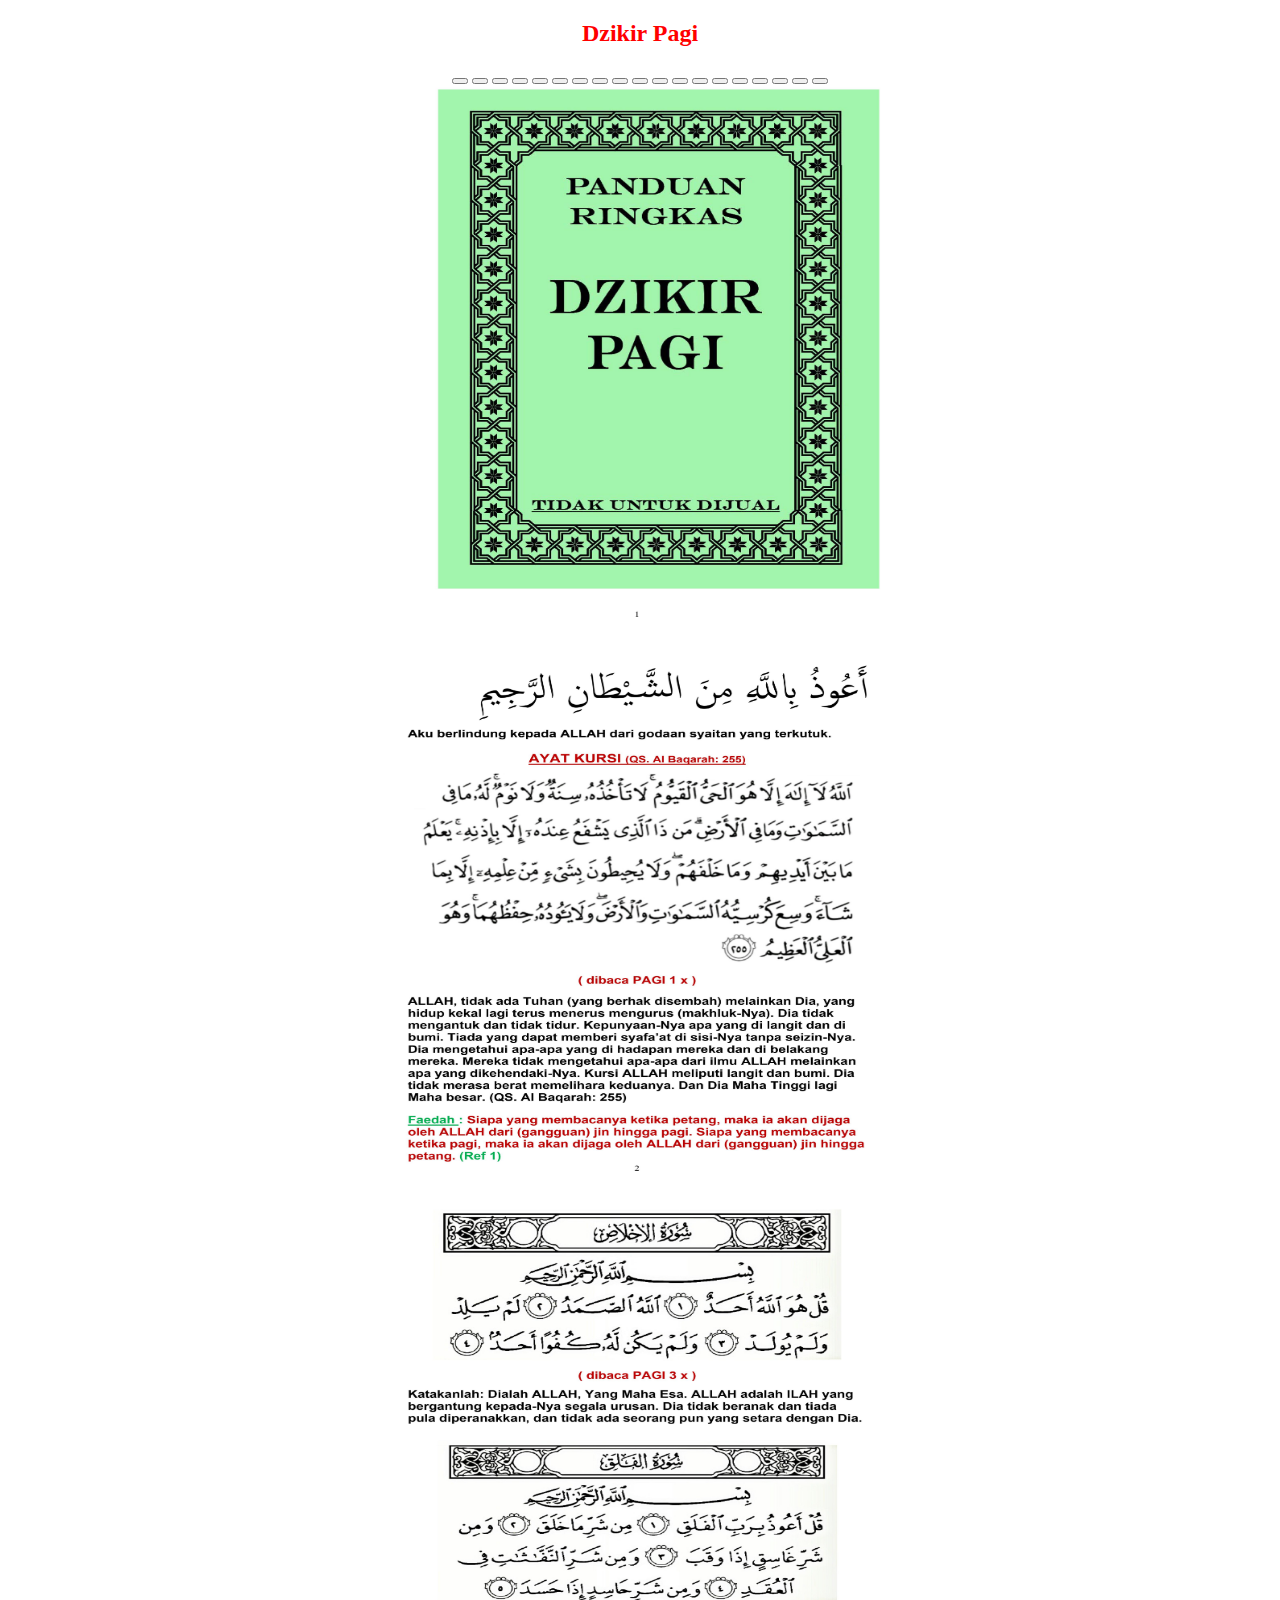
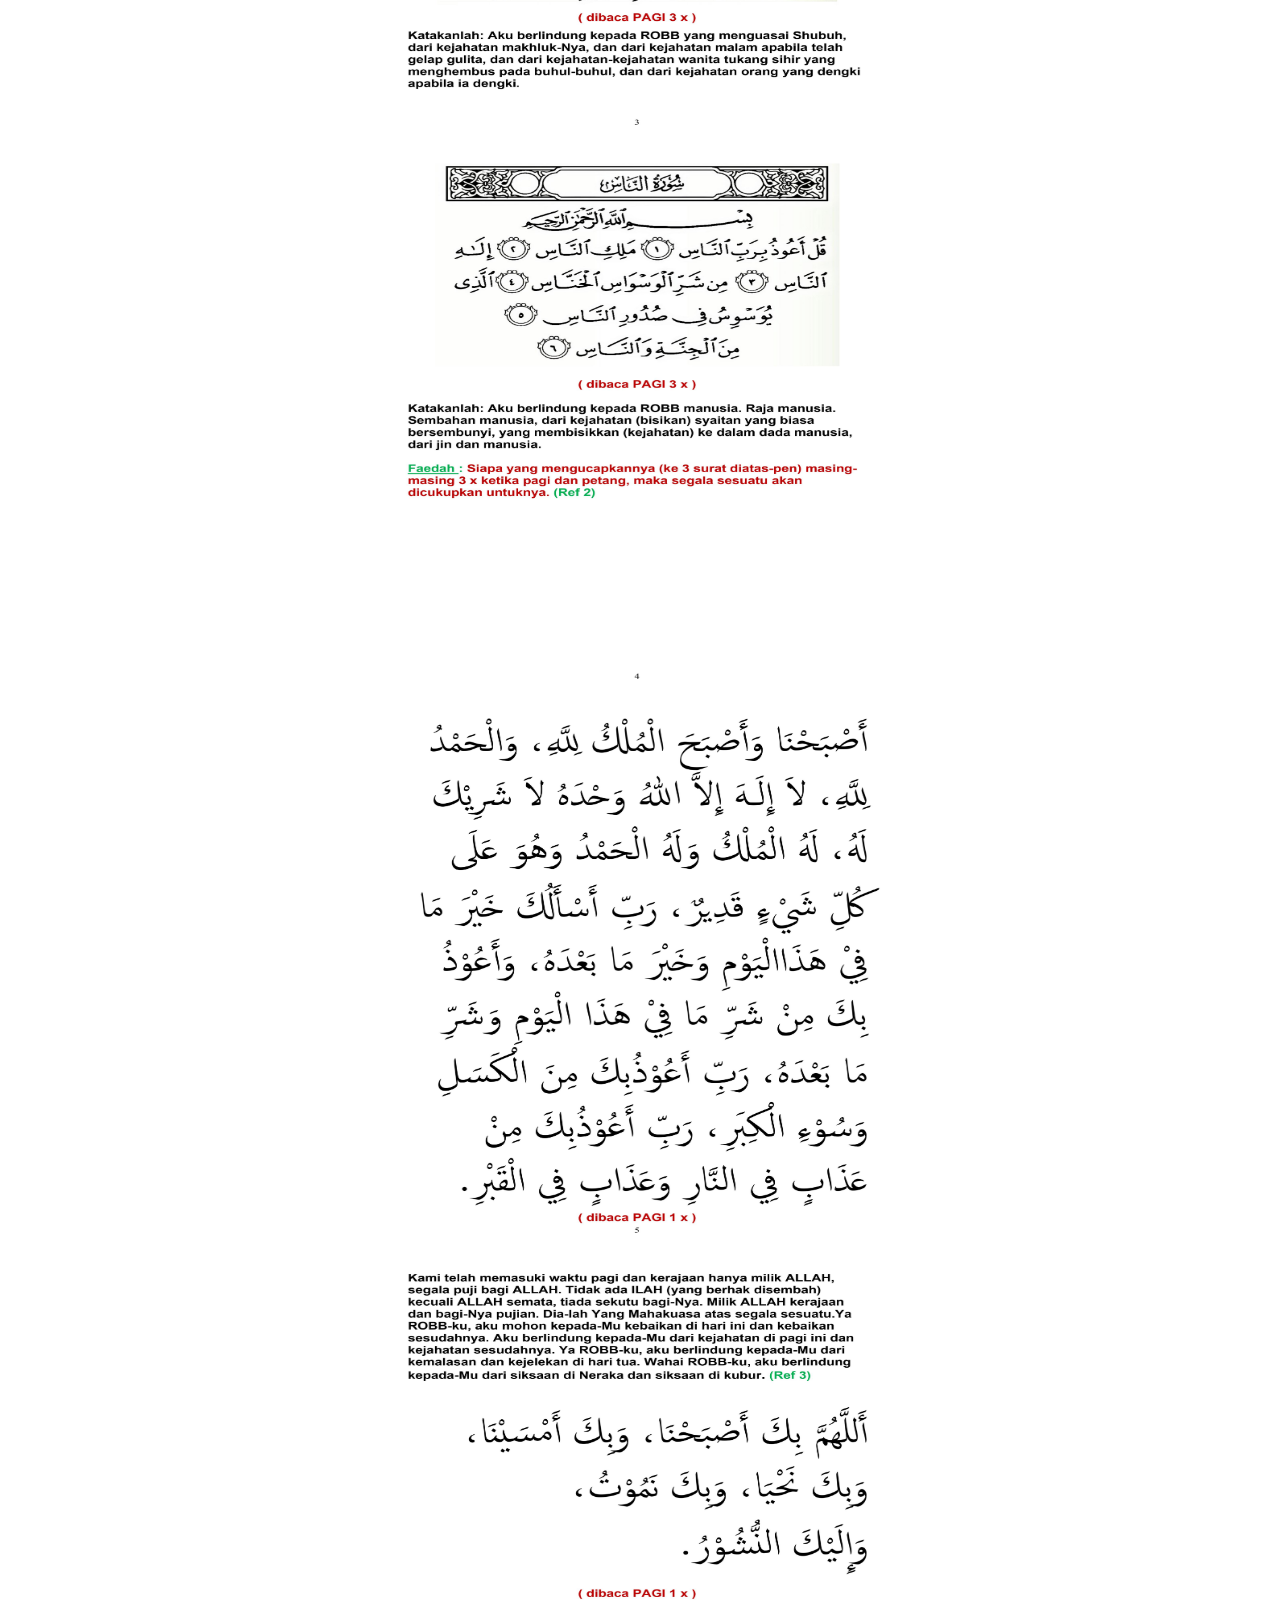
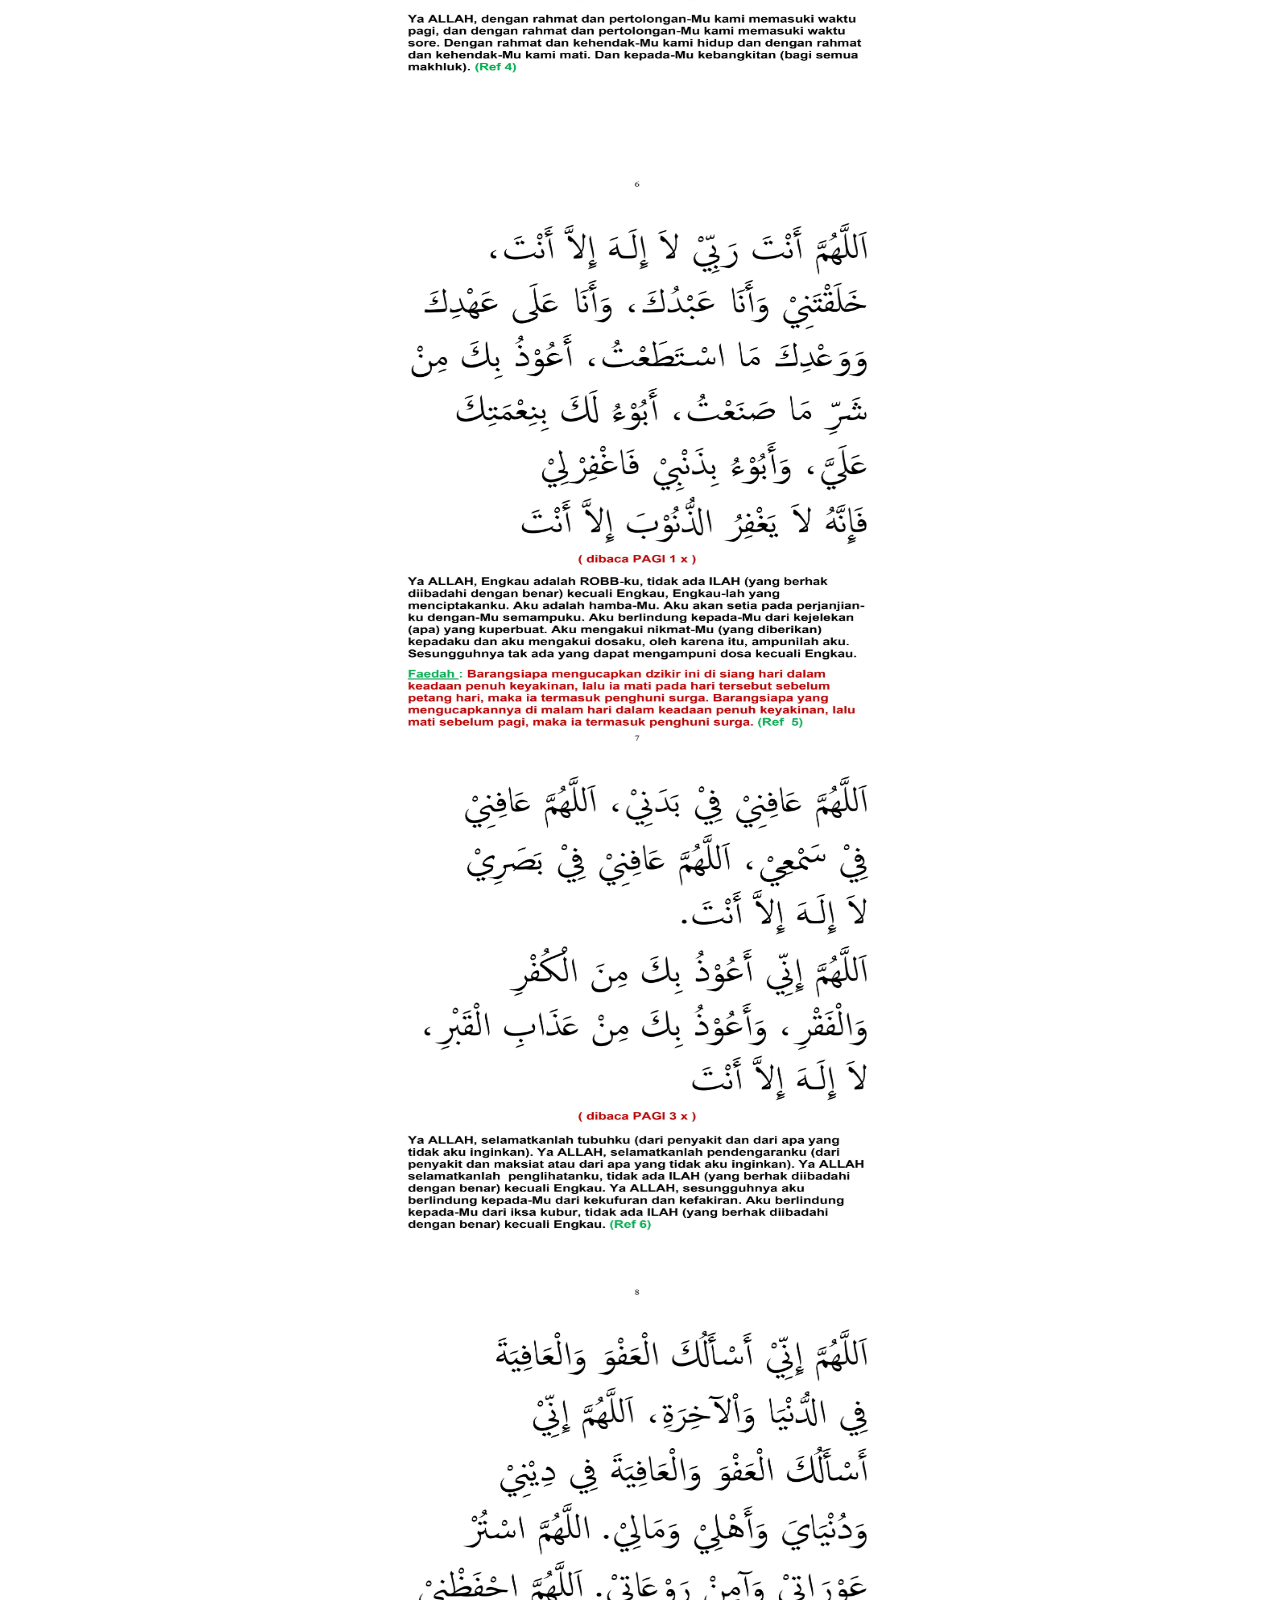
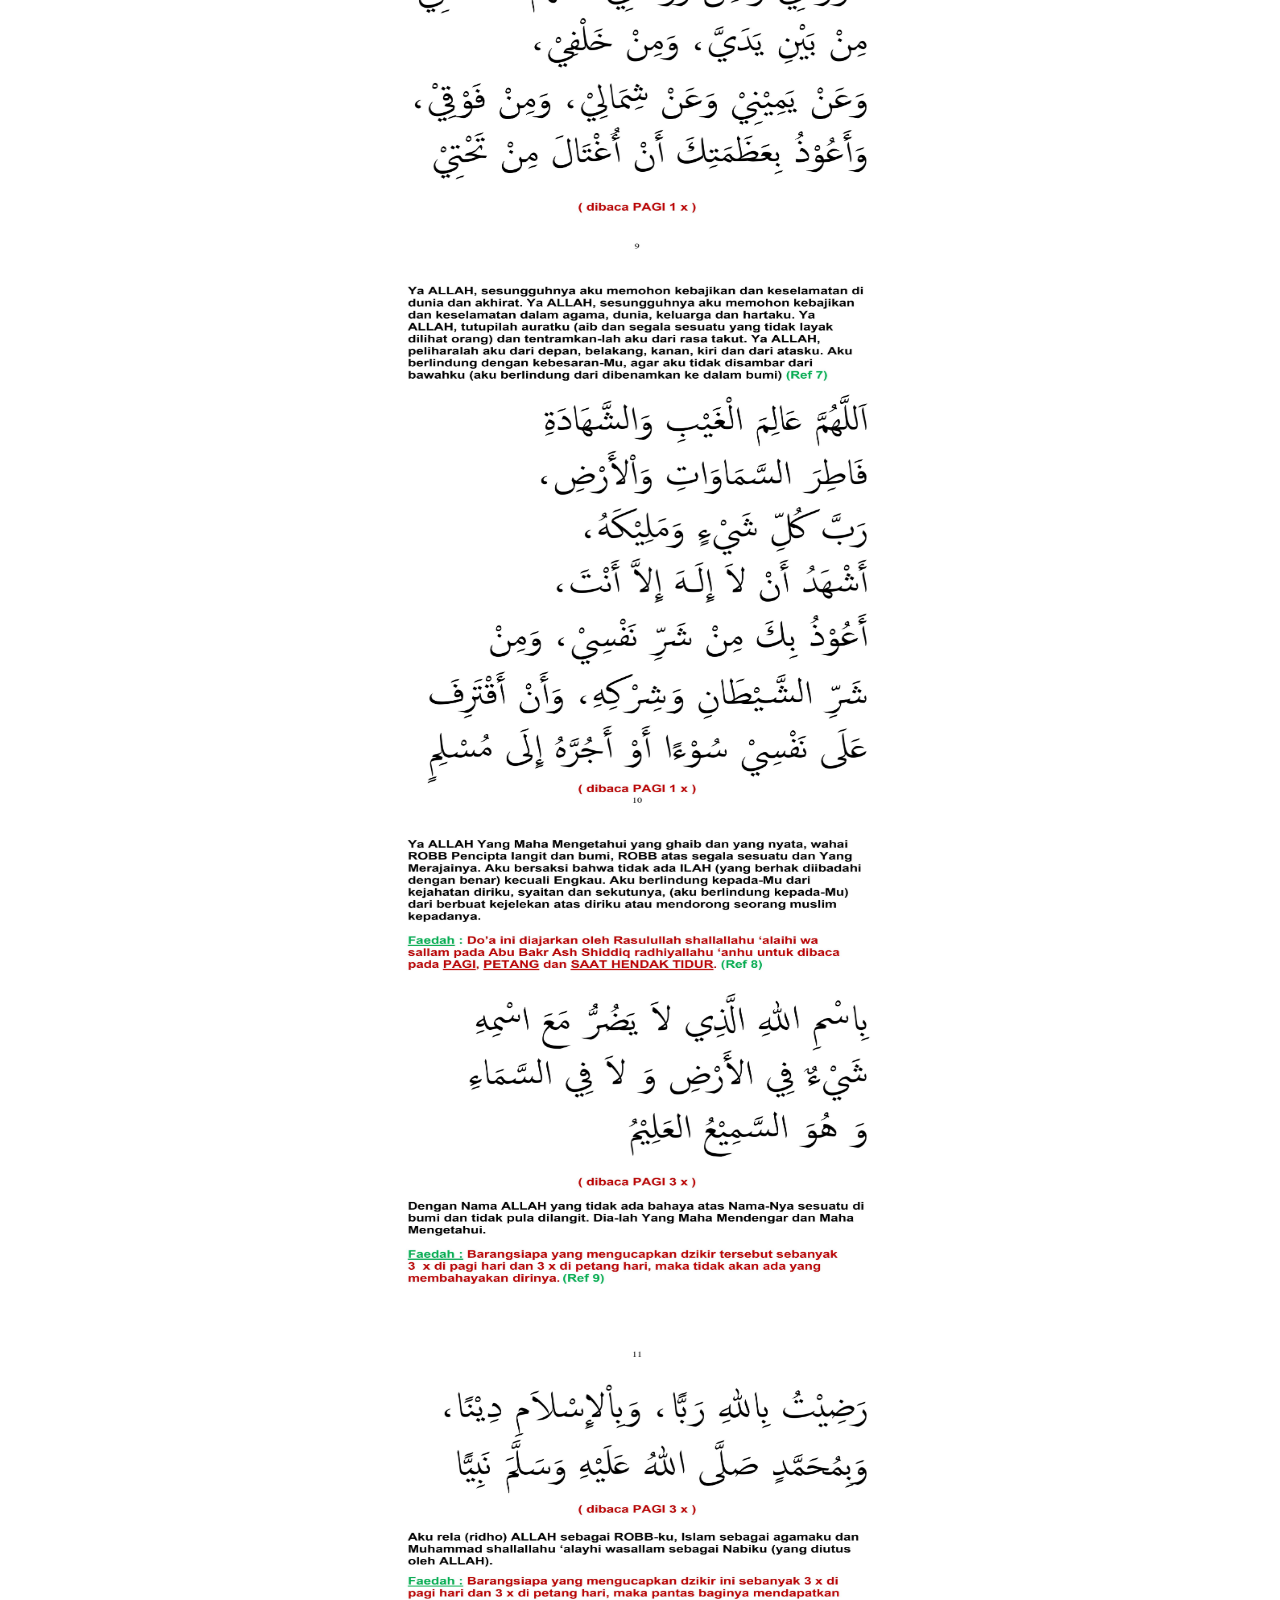
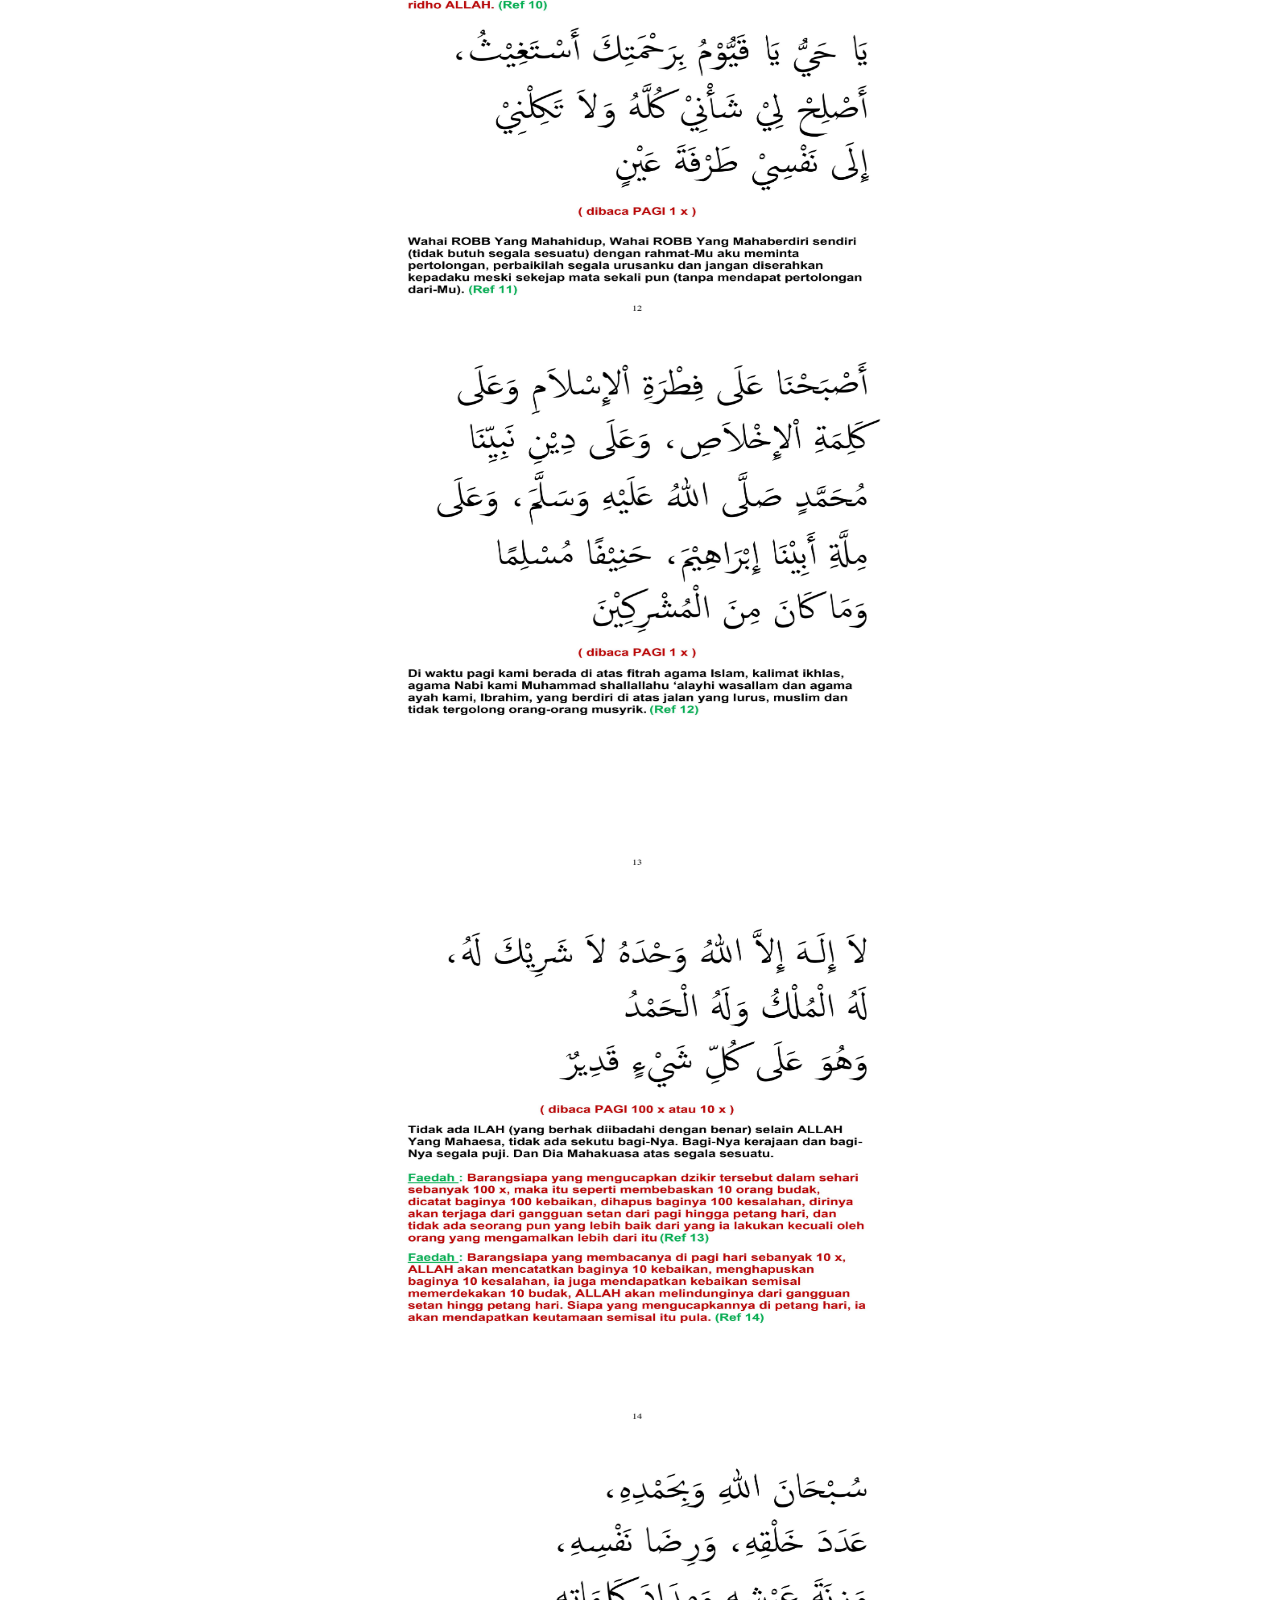
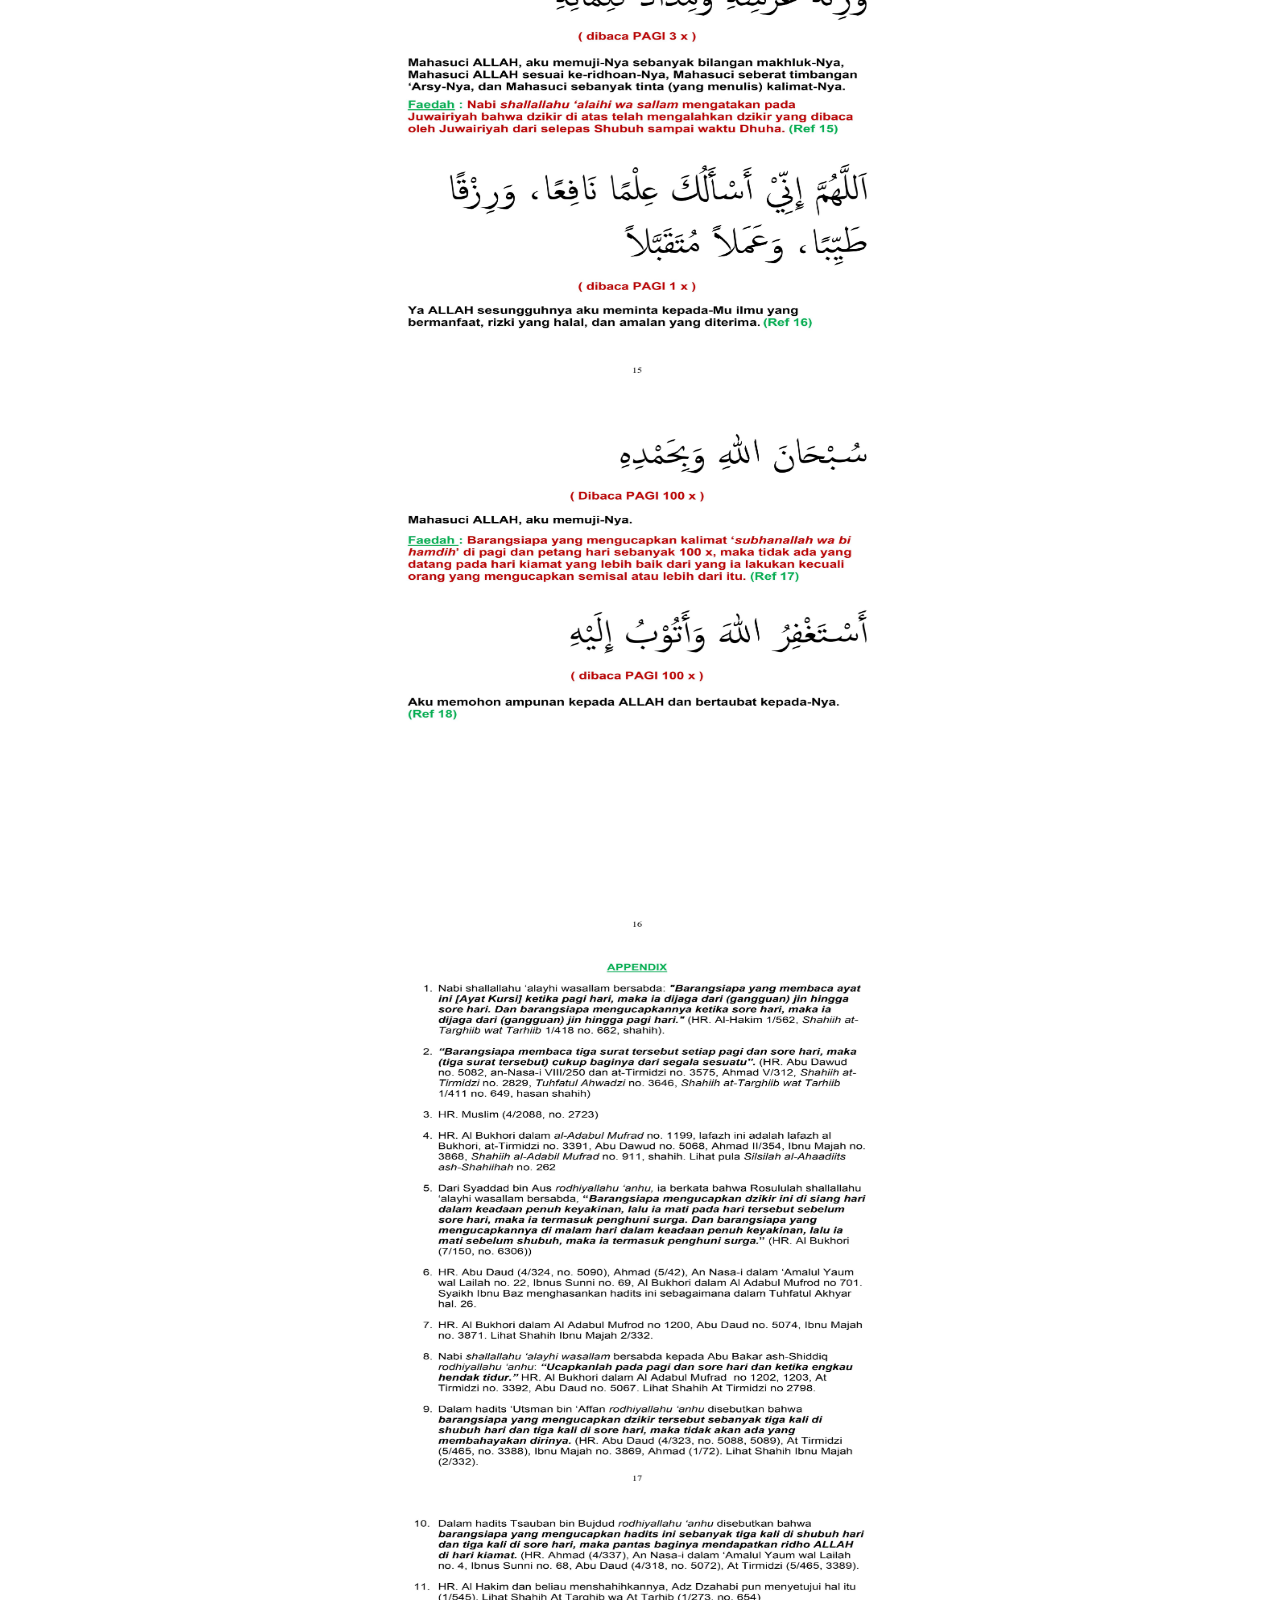
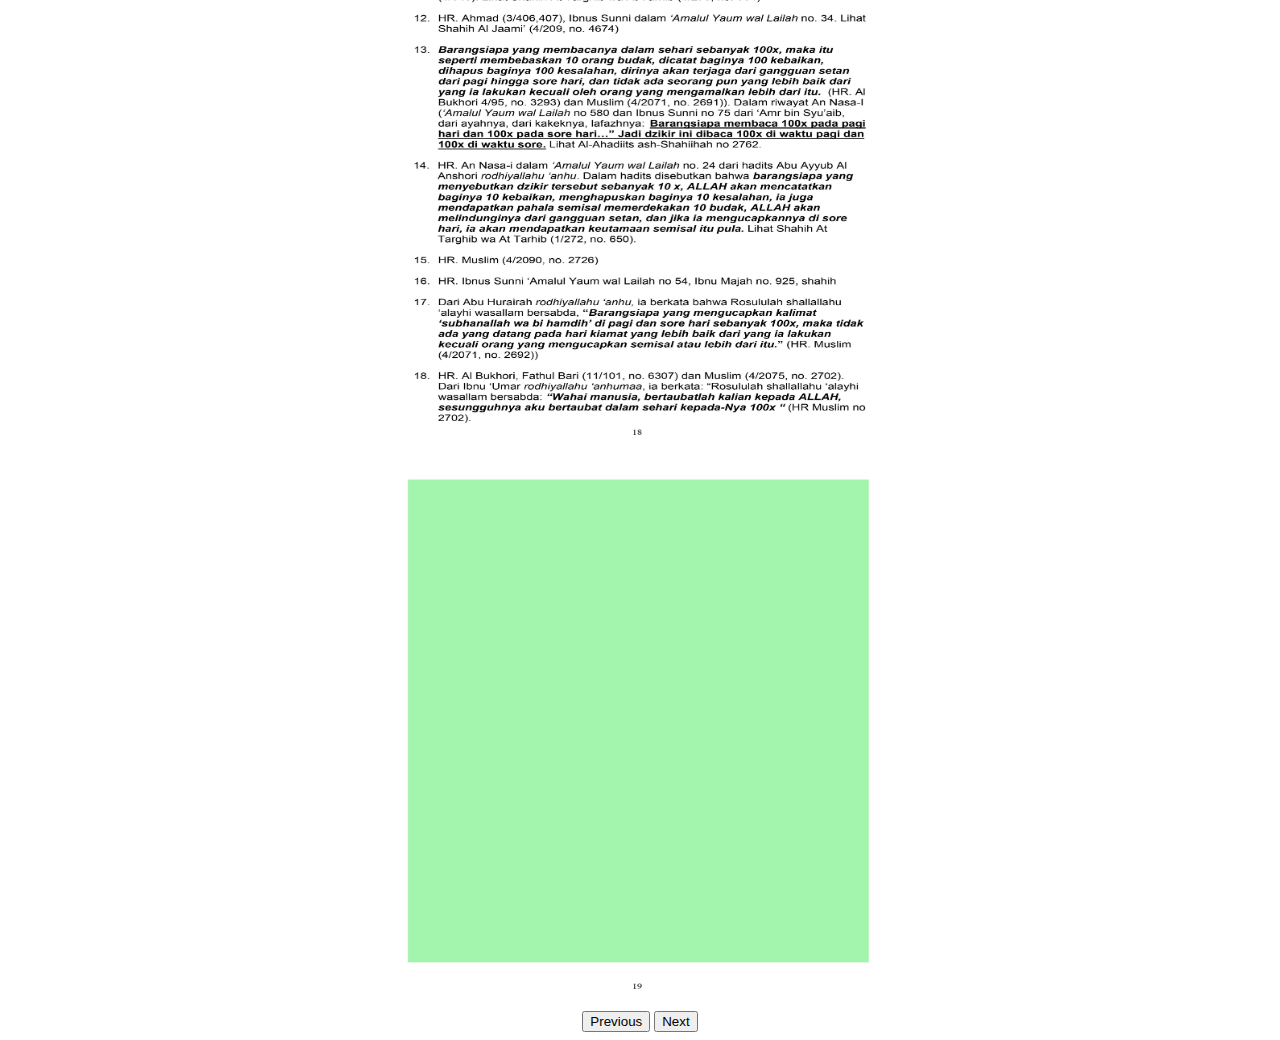
<file: dzikir/dzikir-pagi.html>
<!DOCTYPE html>
<html>
<head>
	<meta charset="utf-8">
	<meta name="viewport" content="width=device-width, initial-scale=1">
    <!-- Bootstrap CSS -->
    <link href="https://cdn.jsdelivr.net/npm/bootstrap@5.0.2/dist/css/bootstrap.min.css" rel="stylesheet" integrity="sha384-EVSTQN3/azprG1Anm3QDgpJLIm9Nao0Yz1ztcQTwFspd3yD65VohhpuuCOmLASjC" crossorigin="anonymous" />

    <link rel="stylesheet" type="text/css" href="style.css">

	<title>Dzikir Pagi</title>
</head>
<body>
<center>
	
	<h2>Dzikir Pagi</h2>

	<div id="carouselExampleDark" class="carousel carousel-dark slide" data-bs-touch="false" data-bs-interval="false">
	 	<div class="carousel-indicators">
	    	<button type="button" data-bs-target="#carouselExampleDark" data-bs-slide-to="0" class="active" aria-current="true" aria-label="Slide 1"></button>
	    	<button type="button" data-bs-target="#carouselExampleDark" data-bs-slide-to="1" aria-label="Slide 2"></button>
	    	<button type="button" data-bs-target="#carouselExampleDark" data-bs-slide-to="2" aria-label="Slide 3"></button>
	    	<button type="button" data-bs-target="#carouselExampleDark" data-bs-slide-to="3" aria-label="Slide 4"></button>
	    	<button type="button" data-bs-target="#carouselExampleDark" data-bs-slide-to="4" aria-label="Slide 5"></button>
	    	<button type="button" data-bs-target="#carouselExampleDark" data-bs-slide-to="5" aria-label="Slide 6"></button>
	    	<button type="button" data-bs-target="#carouselExampleDark" data-bs-slide-to="6" aria-label="Slide 7"></button>
	    	<button type="button" data-bs-target="#carouselExampleDark" data-bs-slide-to="7" aria-label="Slide 8"></button>
	    	<button type="button" data-bs-target="#carouselExampleDark" data-bs-slide-to="8" aria-label="Slide 9"></button>
	    	<button type="button" data-bs-target="#carouselExampleDark" data-bs-slide-to="9" aria-label="Slide 10"></button>
	    	<button type="button" data-bs-target="#carouselExampleDark" data-bs-slide-to="10" aria-label="Slide 11"></button>
	    	<button type="button" data-bs-target="#carouselExampleDark" data-bs-slide-to="11" aria-label="Slide 12"></button>
	    	<button type="button" data-bs-target="#carouselExampleDark" data-bs-slide-to="12" aria-label="Slide 13"></button>
	    	<button type="button" data-bs-target="#carouselExampleDark" data-bs-slide-to="13" aria-label="Slide 14"></button>
	    	<button type="button" data-bs-target="#carouselExampleDark" data-bs-slide-to="14" aria-label="Slide 15"></button>
	    	<button type="button" data-bs-target="#carouselExampleDark" data-bs-slide-to="15" aria-label="Slide 16"></button>
	    	<button type="button" data-bs-target="#carouselExampleDark" data-bs-slide-to="16" aria-label="Slide 17"></button>
	    	<button type="button" data-bs-target="#carouselExampleDark" data-bs-slide-to="17" aria-label="Slide 18"></button>
	    	<button type="button" data-bs-target="#carouselExampleDark" data-bs-slide-to="18" aria-label="Slide 19"></button>
	  	</div>
	  	<div class="carousel-inner">
	    	<div class="carousel-item active">
		      	<img src="img/dzikir-pagi/0001.jpg" class="img" alt="gambar1">
	    	</div>
		    <div class="carousel-item">
		      	<img src="img/dzikir-pagi/0002.jpg" class="img" alt="gambar2">
		    </div>
		    <div class="carousel-item">
		      	<img src="img/dzikir-pagi/0003.jpg" class="img" alt="gambar3">
		    </div>
		    <div class="carousel-item">
		      	<img src="img/dzikir-pagi/0004.jpg" class="img" alt="gambar4">
		    </div>
		    <div class="carousel-item">
		      	<img src="img/dzikir-pagi/0005.jpg" class="img" alt="gambar5">
		    </div>
		    <div class="carousel-item">
		      	<img src="img/dzikir-pagi/0006.jpg" class="img" alt="gambar6">
		    </div>
		    <div class="carousel-item">
		      	<img src="img/dzikir-pagi/0007.jpg" class="img" alt="gambar7">
		    </div>
		    <div class="carousel-item">
		      	<img src="img/dzikir-pagi/0008.jpg" class="img" alt="gambar8">
		    </div>
		    <div class="carousel-item">
		      	<img src="img/dzikir-pagi/0009.jpg" class="img" alt="gambar9">
		    </div>
		    <div class="carousel-item">
		      	<img src="img/dzikir-pagi/0010.jpg" class="img" alt="gambar10">
		    </div>
		    <div class="carousel-item">
		      	<img src="img/dzikir-pagi/0011.jpg" class="img" alt="gambar11">
		    </div>
		    <div class="carousel-item">
		      	<img src="img/dzikir-pagi/0012.jpg" class="img" alt="gambar12">
		    </div>
		    <div class="carousel-item">
		      	<img src="img/dzikir-pagi/0013.jpg" class="img" alt="gambar13">
		    </div>
		    <div class="carousel-item">
		      	<img src="img/dzikir-pagi/0014.jpg" class="img" alt="gambar14">
		    </div>
		    <div class="carousel-item">
		      	<img src="img/dzikir-pagi/0015.jpg" class="img" alt="gambar15">
		    </div>
		    <div class="carousel-item">
		      	<img src="img/dzikir-pagi/0016.jpg" class="img" alt="gambar16">
		    </div>
		    <div class="carousel-item">
		      	<img src="img/dzikir-pagi/0017.jpg" class="img" alt="gambar17">
		    </div>
		    <div class="carousel-item">
		      	<img src="img/dzikir-pagi/0018.jpg" class="img" alt="gambar18">
		    </div>
		    <div class="carousel-item">
		      	<img src="img/dzikir-pagi/0019.jpg" class="img" alt="gambar19">
		    </div>
		</div>
  		<button class="carousel-control-prev" type="button" data-bs-target="#carouselExampleDark" data-bs-slide="prev">
    		<span class="carousel-control-prev-icon" aria-hidden="true"></span>
    		<span class="visually-hidden">Previous</span>
  		</button>
  		<button class="carousel-control-next" type="button" data-bs-target="#carouselExampleDark" data-bs-slide="next">
	    	<span class="carousel-control-next-icon" aria-hidden="true"></span>
	    	<span class="visually-hidden">Next</span>
	  	</button>
	</div>

</center>
    <script src="https://cdn.jsdelivr.net/npm/bootstrap@5.0.2/dist/js/bootstrap.bundle.min.js" integrity="sha384-MrcW6ZMFYlzcLA8Nl+NtUVF0sA7MsXsP1UyJoMp4YLEuNSfAP+JcXn/tWtIaxVXM" crossorigin="anonymous"></script>
</body>
</html>
</file>
<file: dzikir/style.css>
h2 {
	color: red;
}

.img {
	width: 500px;
	height: 550px;
}
</file>
